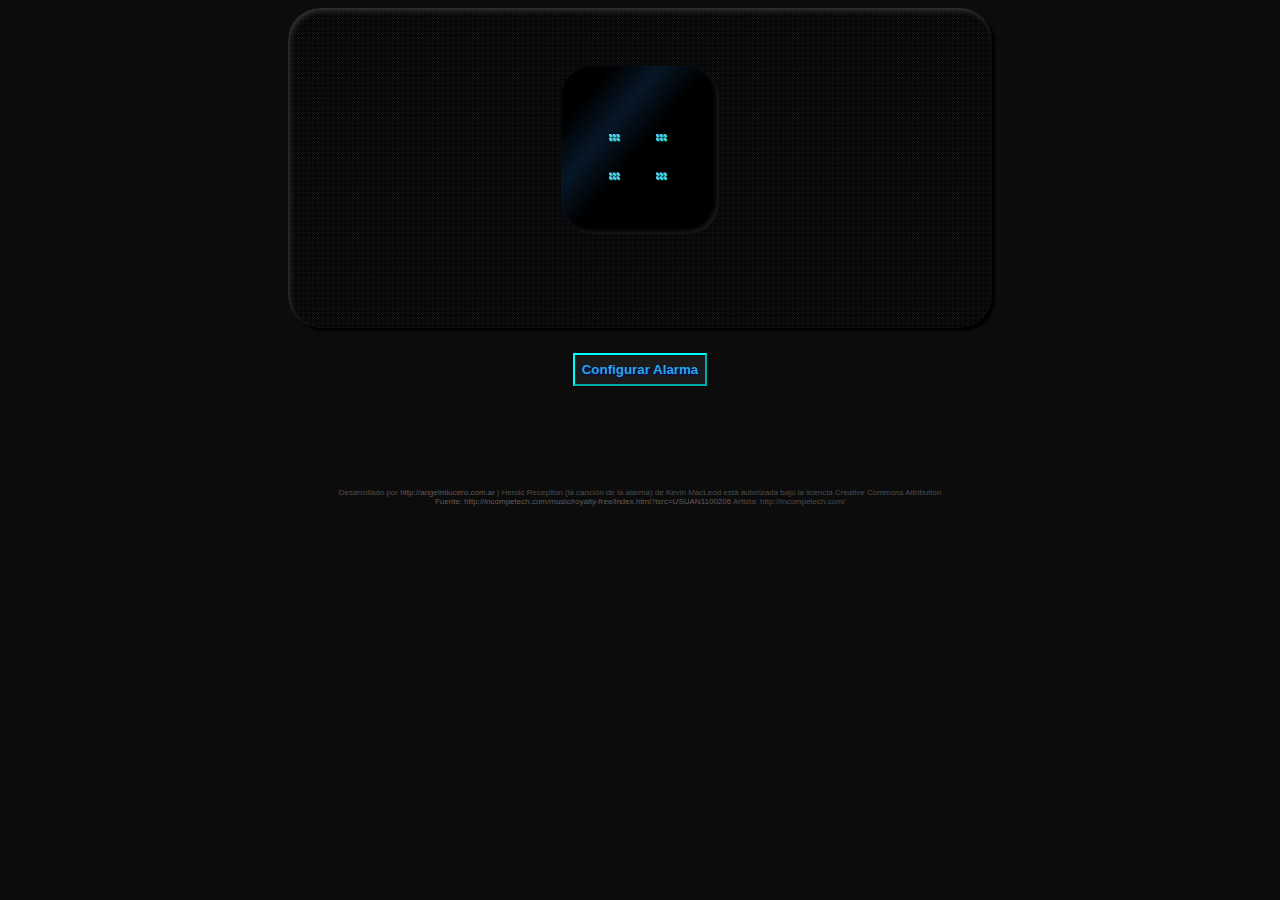
<file: index.html>
<!DOCTYPE html>
<html>
<head>
<meta charset="utf-8" />
<link rel="stylesheet" href="reloj.css">
<script type="text/javascript">
</script> 
<title></title>
</head>
<body>
<div id="caja">
	<div id="fechayhora">
		<ul class="tiempo">
			<li id="hora"></li>
			<p>:</p>		
			<li id="min"></li>
			<p>:</p>
			<li id="sec"></li>
		</ul>	
		<div class="muestraDia">
		<p id="Fecha"></p>
		</div>
	</div>
</div>
		<div class="config">
			<button class="button" id="button">Configurar Alarma</button>
			<div id="setear" class="noseve">
					<fieldset class="cajaAlarma">
						<legend>Alarma</legend>
						<form>
						<label for="horita">Hs.</label>
						<input name="horita" type="number" min="00" max="23" id="horaAlarma">
						<label for="minutos">Min.</label>
						<input name="minutos"type="number" min="00" max="59" id="minutoAlarma">
						</form>
						<button class="button" id="done">Hecho</button>
					</fieldset>
				<audio id="audio" src="Heroic_Reception.mp3" controls=""></audio>
		</div>
		</div>
		
		
<footer>Desarrollado por <a href="http://angelmlucero.com.ar">http://angelmlucero.com.ar</a> | Heroic Reception (la canción de la alarma) 
de Kevin MacLeod está autorizada bajo la licencia Creative Commons Attribution <br>
<a href="Fuente: http://incompetech.com/music/royalty-free/index.html?isrc=USUAN1100206">Fuente: http://incompetech.com/music/royalty-free/index.html?isrc=USUAN1100206</a>
Artista: http://incompetech.com/ </footer>


<script type="text/javascript" src="reloj.js">

</script>

<script type="text/javascript" src="alarma.js">

</script>
</body>
</html>
</file>
<file: reloj.css>
@font-face {
font-family: "The Led Display St";
src: url("fonts/led.ttf");
}


body {
background-color: #0C0C0C;
color: whitesmoke;
}

#caja {background-color: #1A1A1A;
background-image: url("textura.png");
text-align: center;
		width: 44em;
		height: 20em;
		color: whitesmoke;
		border-radius: 2em;
		box-shadow: 2px 3px 5px #333333 inset, 3px 3px 2px black;
		margin: auto;
		margin-bottom:2%;
		padding: 0;
		}
		
		
.cajaAlarma{
background-color: #1A1A1A;
background-image: url("textura.png");
text-align: center;
		color: whitesmoke;
		border-radius: 2em;
		box-shadow: 2px 3px 5px #333333 inset, 3px 3px 2px black;
		margin: 2% 20%;
		padding: 0;
		outline: none;
		}	

.noseve{
visibility: hidden;
}

.tenue{
opacity: 0.3;
font-family: sans-serif;
font-weight: bolder;
color:#26A9DF;
text-shadow: 1px 1px 2px navy;
background-color: #1A1A1A;
border-color: aqua;
padding: 0.5em;
transition: opacity 1s ease;
}

.seve{
visibility: visible;
animation: venga 3s ease;
}


@keyframes venga{
0%{opacity: 0;}
100%{opacity: 1;}
}







.config{
text-align: center;
width: 100%;
}

.button{
font-family: sans-serif;
font-weight: bolder;
color:#26A9DF;
text-shadow: 1px 1px 2px navy;
background-color: #1A1A1A;
border-color: aqua;
padding: 0.5em;
}

fieldset{

margin-top: 1em;}

form{
width: 50%;
float: left;}


fieldset, fieldset legend, label{
border-color: #061728;
font-family: sans-serif;
color: #66F9FC;
text-shadow: 2px 1px 2px slategray;

}

label{
margin-left: 2em;}

input{
background-color: black;
color: white;
font-weight: bolder;
font-size: 1.3em;
font-family: sans-serif;
width: 3em;
border: none;
}



.tiempo{
text-align: center;
background-image: linear-gradient(130deg, black, black, #061728, black, black, black, black);
margin-top: 1.8em;
border-radius: 1em;
padding: 1em;
box-shadow: -2px -2px 5px #1E1E1E inset;


}

ul, ul li, ul p {
	font-family: "The Led Display St", monospace;
	font-size: 2em;
	display: inline-block;
	color: #60C1F7;
	text-shadow: 1px 1px 1px #1DFFDA;
	list-style: none;
	padding: 0;
	margin: 0;
	

}

.muestraDia{

background-size: 73%;
background-repeat: no-repeat;
background-color: rgba(0, 0, 0, 0.6);
font-family: sans-serif;
color: turquoise;
text-shadow: 1px 1px 2px navy;
font-size: 1em;
padding: 0;
border-radius: 4px;
margin-top: 1em;

}

.muestraDia p{
	font-family: sans-serif;
position: relative;
animation: titilar 3s linear infinite alternate;
margin: 0;
padding: 0;

}

footer{
font-size: 0.5em;
font-family: sans-serif;
color: #4D4D4D;
text-align: center;
}
footer a{
text-decoration: none;
color: #635B5B;
}

audio{
display: none;
}



@media only screen
  and (min-device-width: 320px) 
  and (max-device-width: 736px){
	
#caja{ width: 100%;
margin: 0;
padding: 0;
font-size: 1em;
height: 50vw;

}
.button, .tenue {width: 100%;
	  margin-top: 1em; }
.cajaAlarma{width: 100%;
margin:0;}
form{width: 100%;
display: inline-block;}

.muestraDia{
	display:none;
	  }


ul, ul li, ul p {
	font-family: "The Led Display St", monospace;
	font-size: 1.5em;
	display: inline-block;
	color: #60C1F7;
	text-shadow: 1px 1px 1px #1DFFDA;
	list-style: none;
	padding: 0;
	margin: 0;
	

}

#fechayhora{
width: 90%;
margin:auto;
}

.tiempo{
width: 90%;
}

#done{
margin-top: 1em;
}


}


@keyframes titilar {
0%{text-shadow: 1px 1px 2px black;}
100%{text-shadow:1px 1px 2px #C300FF;}
}
</file>
